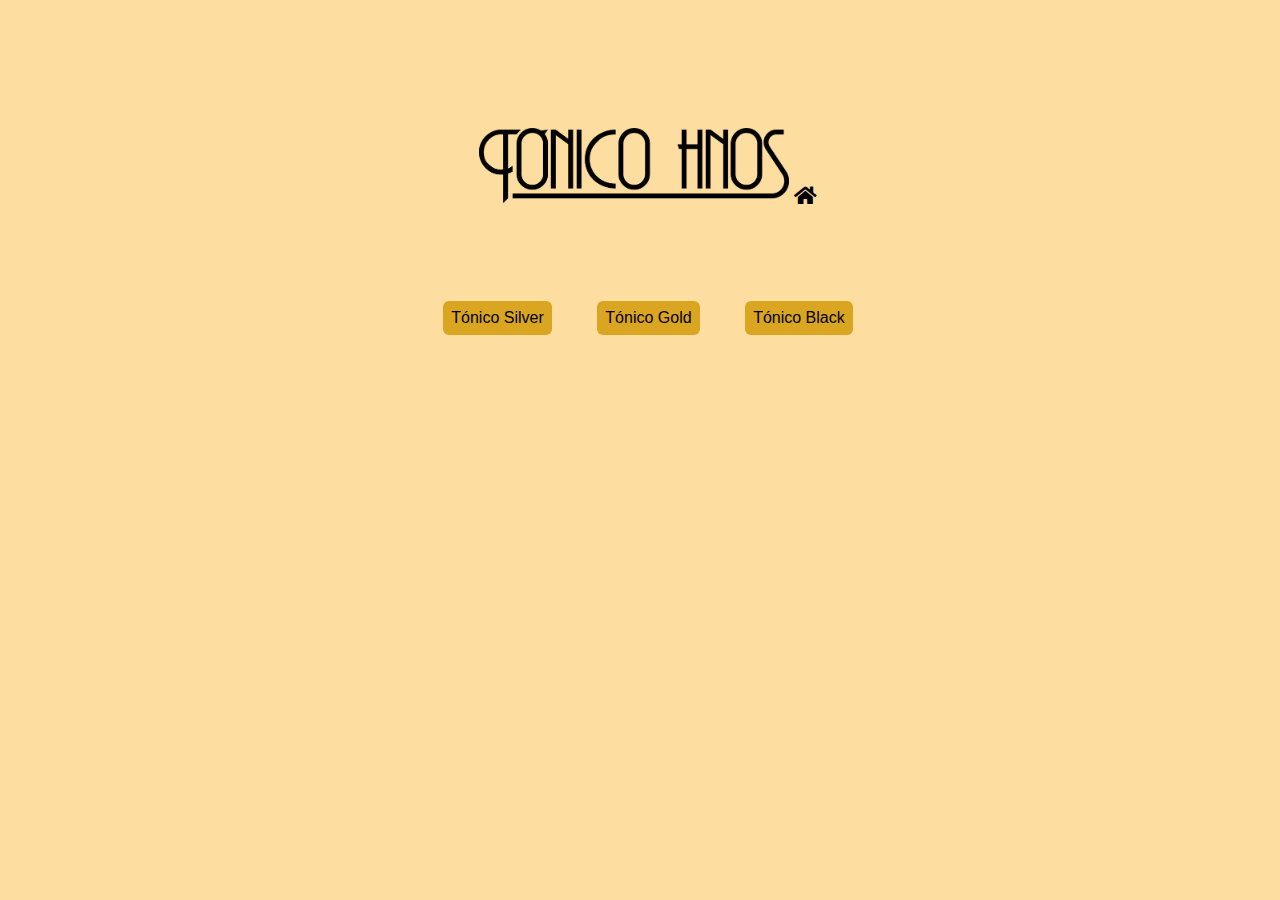
<file: servicios.html>
<!DOCTYPE html>
<html lang="en">
<head>
    <meta charset="UTF-8">
    <meta http-equiv="X-UA-Compatible" content="IE=edge">
    <meta name="viewport" content="width=device-width, initial-scale=1.0">
    <!-- bootstrap css -->
    <link href="https://cdn.jsdelivr.net/npm/bootstrap@5.0.1/dist/css/bootstrap.min.css" rel="stylesheet" integrity="sha384-+0n0xVW2eSR5OomGNYDnhzAbDsOXxcvSN1TPprVMTNDbiYZCxYbOOl7+AMvyTG2x" crossorigin="anonymous">
    <!-- font awesome -->
    <link rel="stylesheet" href="https://cdnjs.cloudflare.com/ajax/libs/font-awesome/5.15.3/css/all.min.css" />   
    
    <title>TónicoHnos.</title>
    <link rel="icon" href="/img/tonicologo.png">
    <!-- css albano -->
    <link rel="stylesheet" href="servicios.css">
</head>
<body>


    <div class="logo">
        <a href="index.html"><img src="/img/tonicoletras2.png" height="75px"></a>
        <i class="fas fa-home"></i>
    </div>

    <section class="boton">
        <button class="botons" id="tonicoSilver">Tónico Silver</button>
        <button class="botons" id="tonicoGold">Tónico Gold</button>
        <button class="botons" id="tonicoBlack">Tónico Black</button>
    </section>

    <section id="silver">
        <img src="img/zzzsilverT.png" width="100%">
    </section>
    <section id="gold">
        <img src="img/zzzgoldT.png" width="100%">
    </section>
    <section id="black">
        <img src="img/zzzblackT.png" width="100%">
    </section>

    <!-- jquery -->
    <script src="https://code.jquery.com/jquery-3.6.0.js"></script>
    <!-- bootstrapJS -->
    <script src="https://cdn.jsdelivr.net/npm/bootstrap@5.0.1/dist/js/bootstrap.bundle.min.js" integrity="sha384-gtEjrD/SeCtmISkJkNUaaKMoLD0//ElJ19smozuHV6z3Iehds+3Ulb9Bn9Plx0x4" crossorigin="anonymous"></script>
  
    <script src="servicios.js"></script>
</body>
</html>
</file>
<file: servicios.css>
body {
    size: 175px;
    display: grid;
    width: 100%;
    place-items: center;
    font-family: 'Gill Sans', 'Gill Sans MT', Calibri, 'Trebuchet MS', sans-serif;
    font-size: 20px;
    background: rgb(253, 221, 160);
    /* text-align: center; */
}



.logo {
    margin-top: 120px;
    line-height: 120px;
}


.logo a:hover {
    opacity: 75%;
}

.fa-home{
    color: black;
}

.boton{
    text-align: center;
    padding: 25px;
    height: 120px;
}

.botons {
    display: inline-block;
    text-align: center;
    background: goldenrod;
    border: none;
    padding: 8px;
    color: black;
    margin: 20px 20px 20px 20px ;
    border-radius: 6px;
    font-size: 16px;
}
</file>
